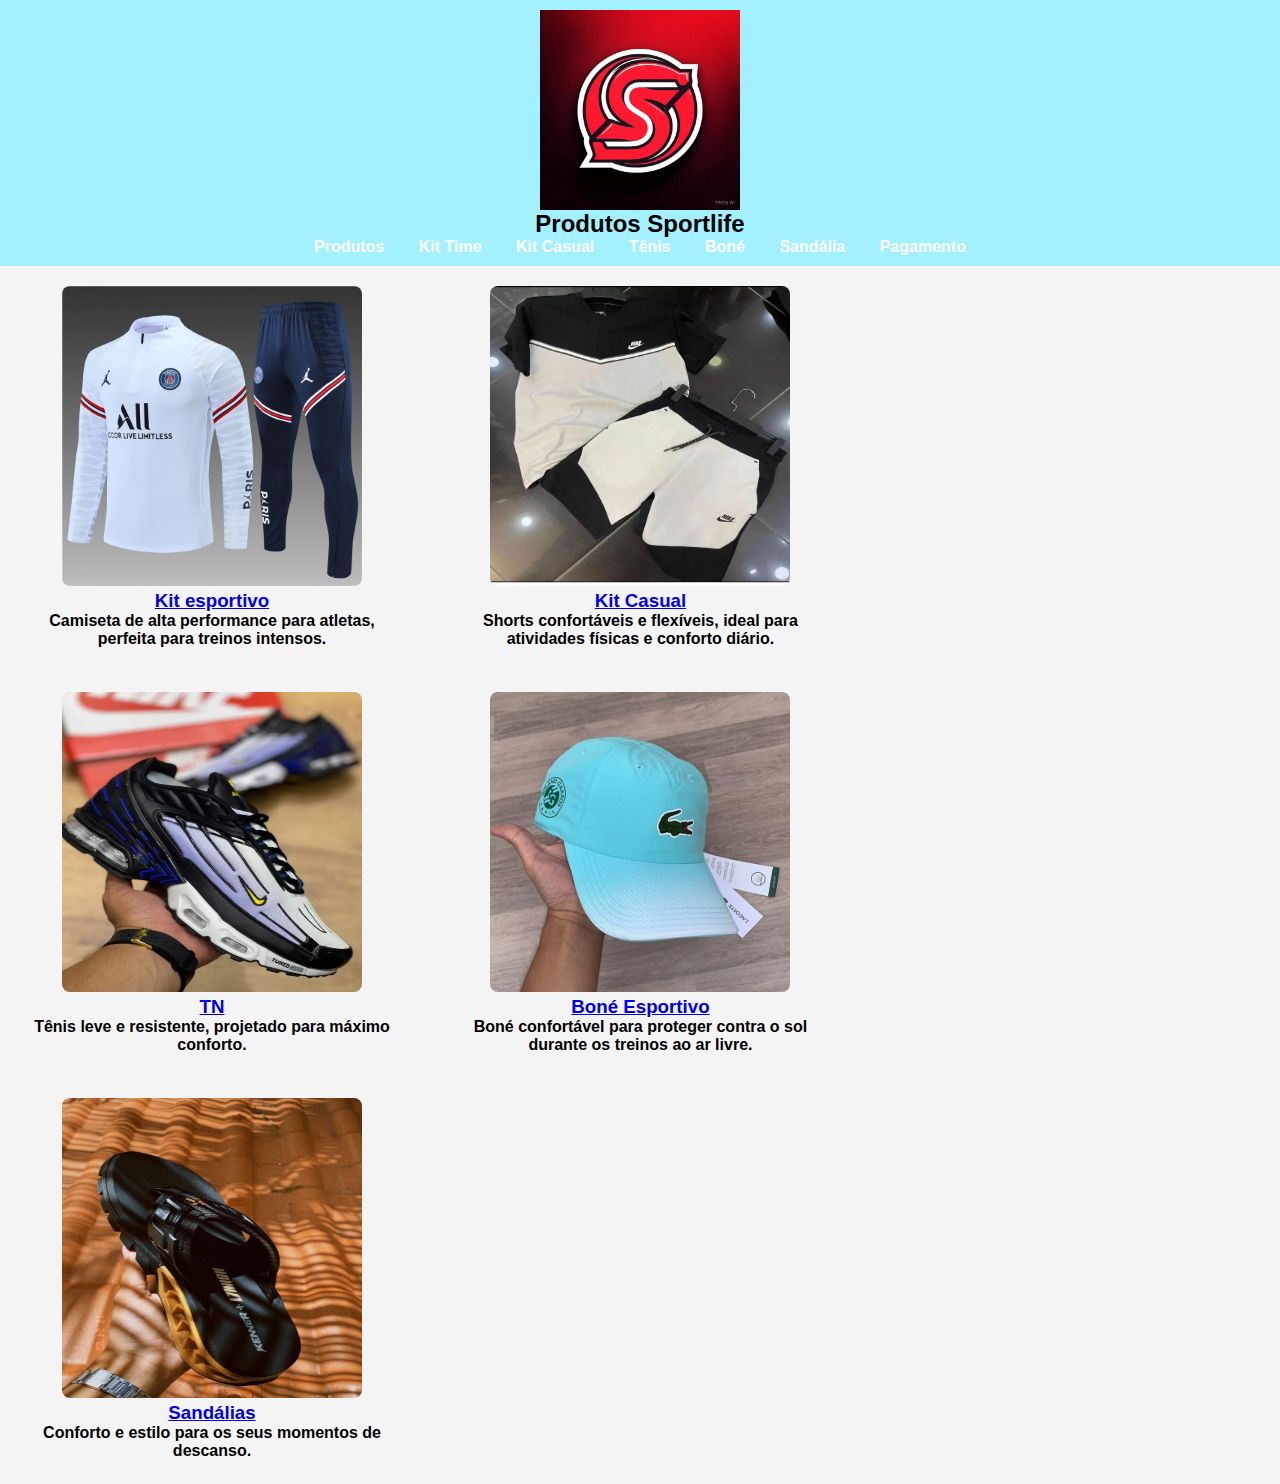
<file: index.html>
<!DOCTYPE html>
<html lang="pt-BR">
<head>
    <meta charset="UTF-8">
    <meta http-equiv="X-UA-Compatible" content="IE=edge">
    <meta name="viewport" content="width=device-width, initial-scale=1.0">
    <title>Produtos Sportlife </title>
    <link rel="stylesheet" href="style.css">
</head>
<body>
    <nav>
        <!-- Barra de navegação -->
        <img class="logo" src="imagem/sport.jpg" alt="logo">
    
        <h2>Produtos Sportlife</h2>
        <a href="index.html"><b>Produtos</b></a>
        <a href="camiseta.html"><b>Kit Time</b></a>
        <a href="calça.html"><b>Kit Casual</b></a>
        <a href="tenis.html"><b>Tênis</b></a>
        <a href="boné.html"><b>Boné</b></a>
        <a href="chinelo.html"><b>Sandália</b></a>
        <a href="pagamento.html"><b>Pagamento</b></a>
    </nav>

    <!-- Seção de Produtos -->
    <section class="produtos">
        <!-- Produto 1: Camiseta Esportiva -->
        <div class="produto">
            <a href="camiseta.html">
                <img src="imagem/kit paris basic.jpg" alt="Camiseta Esportiva Sportlife" class="produto-imagem">
                <h3>Kit esportivo</h3>
            </a>
            <p class="descricao"><b>Camiseta de alta performance para atletas, perfeita para treinos intensos.</b></p>
        </div>

        <!-- Produto 2: Calça de Treino -->
        <div class="produto">
            <a href="calça.html">
                <img src="imagem/kit panda.jpg" alt="Calça de Treino Sportlife" class="produto-imagem">
                <h3>Kit Casual</h3>
            </a>
            <p class="descricao"><b>Shorts confortáveis e flexíveis, ideal para atividades físicas e conforto diário.</b></p>
        </div>

        <!-- Produto 3: Tênis de Corrida -->
        <div class="produto">
            <a href="tenis.html">
                <img src="imagem/tnplus.webp" alt="Tênis de Corrida Sportlife" class="produto-imagem">
                <h3>TN</h3>
            </a>
            <p class="descricao"><b>Tênis leve e resistente, projetado para máximo conforto.</b></p>
        </div>

        <!-- Produto 4: Boné Esportivo -->
        <div class="produto">
            <a href="boné.html">
                <img src="imagem/lalaazul.jpg" alt="Boné Esportivo Sportlife" class="produto-imagem">
                <h3>Boné Esportivo</h3>
            </a>
            <p class="descricao"><b>Boné confortável para proteger contra o sol durante os treinos ao ar livre.</b></p>
        </div>

        <!-- Produto 5: Sandálias -->
        <div class="produto">
            <a href="chinelo.html">
                <img src="imagem/kener.jpg" alt="Sandálias Sportlife" class="produto-imagem">
                <h3>Sandálias</h3>
            </a>
            <p class="descricao"><b>Conforto e estilo para os seus momentos de descanso.</b></p>
        </div>
    </section>
</body>
</html>
</file>
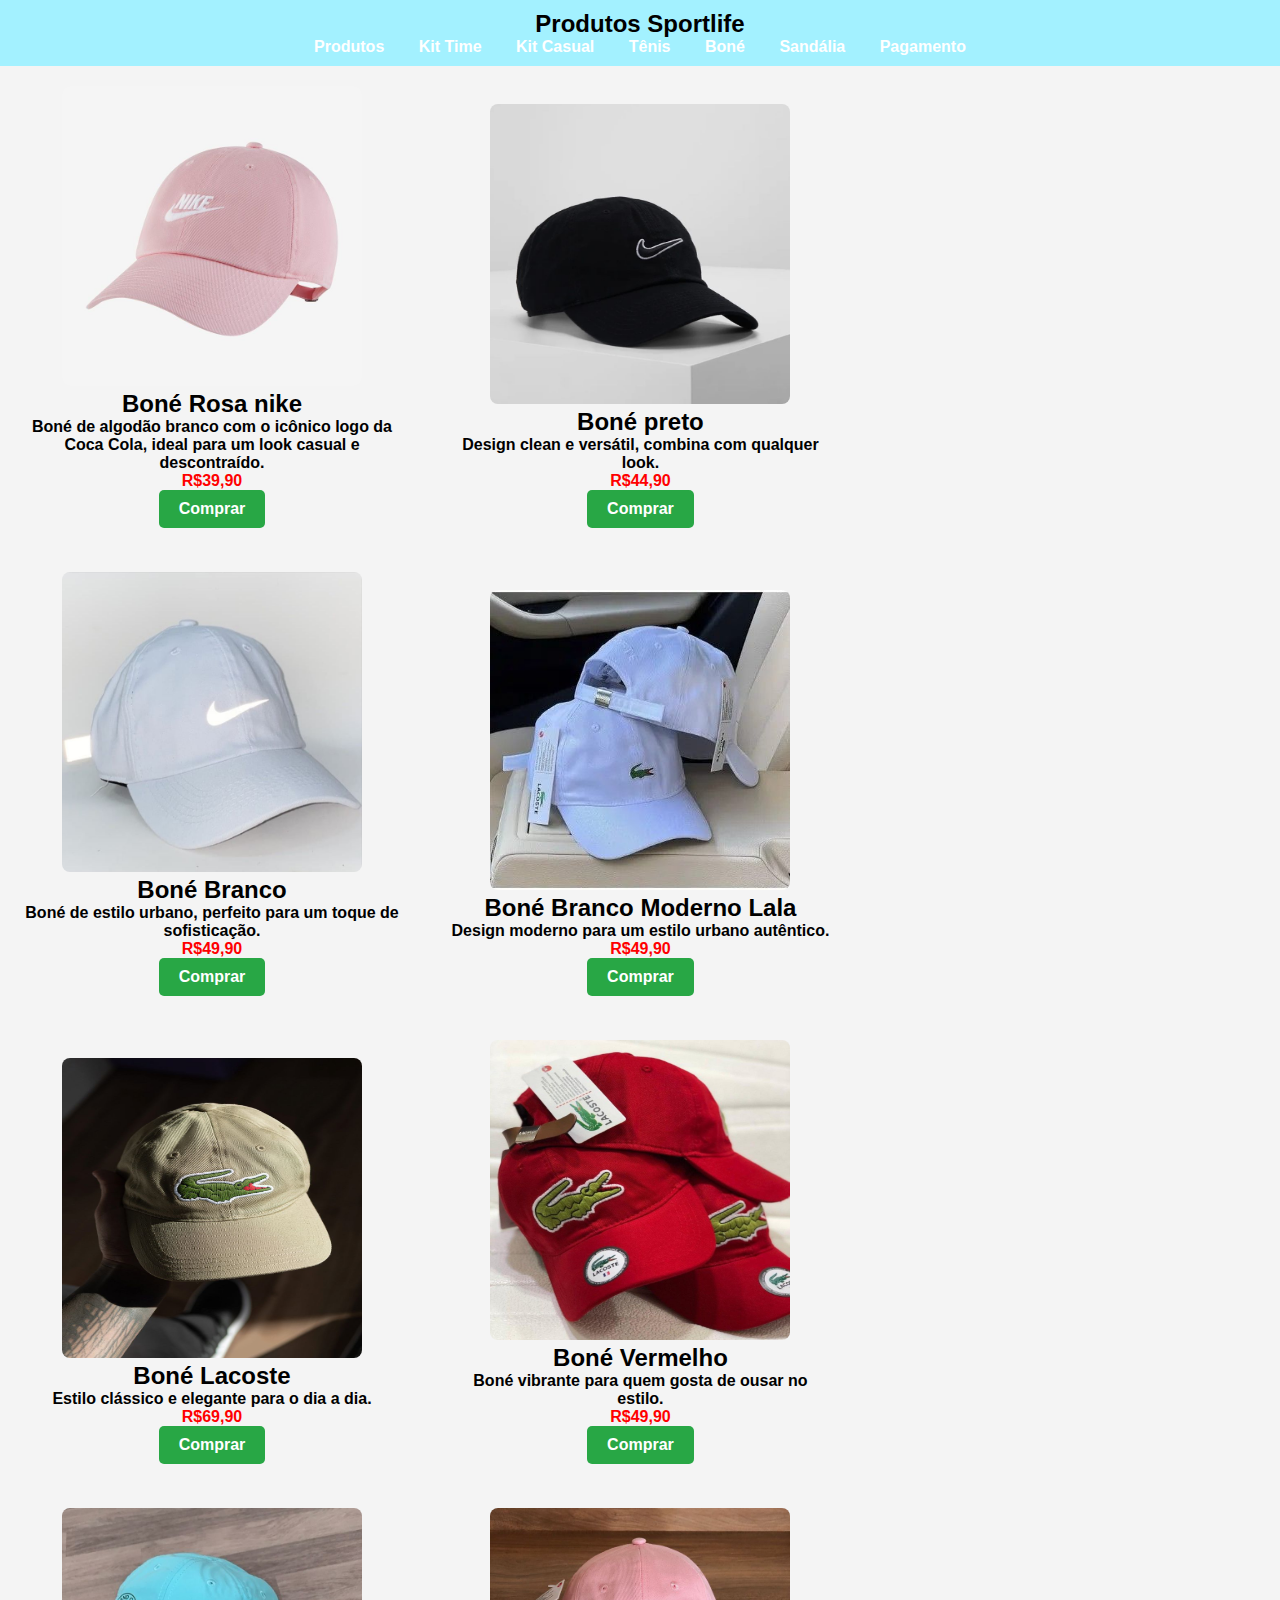
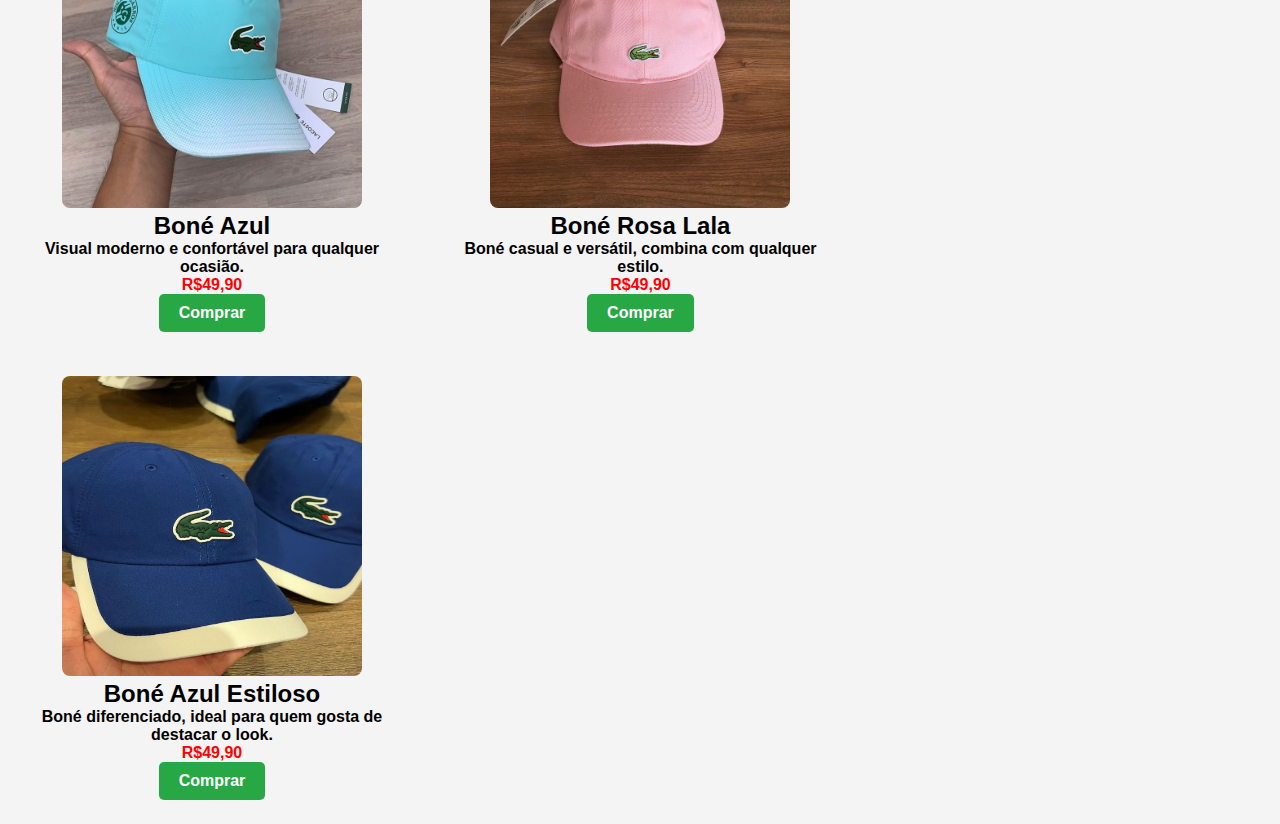
<file: boné.html>
<!DOCTYPE html>
<html lang="en">
<head>
    <meta charset="UTF-8">
    <meta http-equiv="X-UA-Compatible" content="IE=edge">
    <meta name="viewport" content="width=device-width, initial-scale=1.0">
    <title>Produtos Sportlife </title>
    <link rel="stylesheet" href="style.css">
    <style>
        .preco {
            font-weight: bold;
            color: red;
        }
    </style>
</head>
<body>
    <header>
        <nav>
            <h2>Produtos Sportlife</h2>
            <a href="index.html"><b>Produtos</b></a>
            <a href="camiseta.html"><b>Kit Time</b></a>
            <a href="calça.html"><b>Kit Casual</b></a>
            <a href="tenis.html"><b>Tênis</b></a>
            <a href="boné.html"><b>Boné</b></a>
            <a href="chinelo.html"><b>Sandália</b></a>
            <a href="pagamento.html"><b>Pagamento</b></a>
        </nav>
    </header>

    <div class="produtos-container">
        <div class="produto">
            <img src="imagem/trosado.jpg" alt="Boné Branco Coca Cola">
            <h2>Boné Rosa nike </h2>
            <p><b>Boné de algodão branco com o icônico logo da Coca Cola, ideal para um look casual e descontraído.</b></p>
            <p class="preco">R$39,90</p>
            <button class="comprar-btn">Comprar</button>
        </div>

        <div class="produto">
            <img src="imagem/bonepretin.jpg" alt="Boné Branco">
            <h2>Boné preto</h2>
            <p><b>Design clean e versátil, combina com qualquer look.</b></p>
            <p class="preco">R$44,90</p>
            <button class="comprar-btn">Comprar</button>
        </div>

        <div class="produto">
            <img src="imagem/bonezinbrc.jpg" alt="Boné Preto">
            <h2>Boné Branco</h2>
            <p><b>Boné de estilo urbano, perfeito para um toque de sofisticação.</b></p>
            <p class="preco">R$49,90</p>
            <button class="comprar-btn">Comprar</button>
        </div>

        <div class="produto">
            <img src="imagem/bonebrclala.jpg" alt="Boné Preto Moderno">
            <h2>Boné Branco Moderno Lala</h2>
            <p><b>Design moderno para um estilo urbano autêntico.</b></p>
            <p class="preco">R$49,90</p>
            <button class="comprar-btn">Comprar</button>
        </div>

        <div class="produto">
            <img src="imagem/bonelacoste.jpg" alt="Boné Lacoste">
            <h2>Boné Lacoste</h2>
            <p><b>Estilo clássico e elegante para o dia a dia.</b></p>
            <p class="preco">R$69,90</p>
            <button class="comprar-btn">Comprar</button>
        </div>

        <div class="produto">
            <img src="imagem/lalavermei.jpg" alt="Boné Vermelho">
            <h2>Boné Vermelho</h2>
            <p><b>Boné vibrante para quem gosta de ousar no estilo.</b></p>
            <p class="preco">R$49,90</p>
            <button class="comprar-btn">Comprar</button>
        </div>

        <div class="produto">
            <img src="imagem/lalaazul.jpg" alt="Boné Azul">
            <h2>Boné Azul</h2>
            <p><b>Visual moderno e confortável para qualquer ocasião.</b></p>
            <p class="preco">R$49,90</p>
            <button class="comprar-btn">Comprar</button>
        </div>

        <div class="produto">
            <img src="imagem/bonefe01.jpg" alt="Boné Azul Clássico">
            <h2>Boné Rosa Lala</h2>
            <p><b>Boné casual e versátil, combina com qualquer estilo.</b></p>
            <p class="preco">R$49,90</p>
            <button class="comprar-btn">Comprar</button>
        </div>

        <div class="produto">
            <img src="imagem/aa01.jpg" alt="Boné Azul Estiloso">
            <h2>Boné Azul Estiloso</h2>
            <p><b>Boné diferenciado, ideal para quem gosta de destacar o look.</b></p>
            <p class="preco">R$49,90</p>
            <button class="comprar-btn">Comprar</button>
        </div>
        <script>
            document.querySelectorAll('.comprar-btn').forEach(button => {
                button.addEventListener('click', () => {
                    window.location.href = 'pagamento.html';
                });
            });
        </script>
    </div>
</body>
</html>
</file>
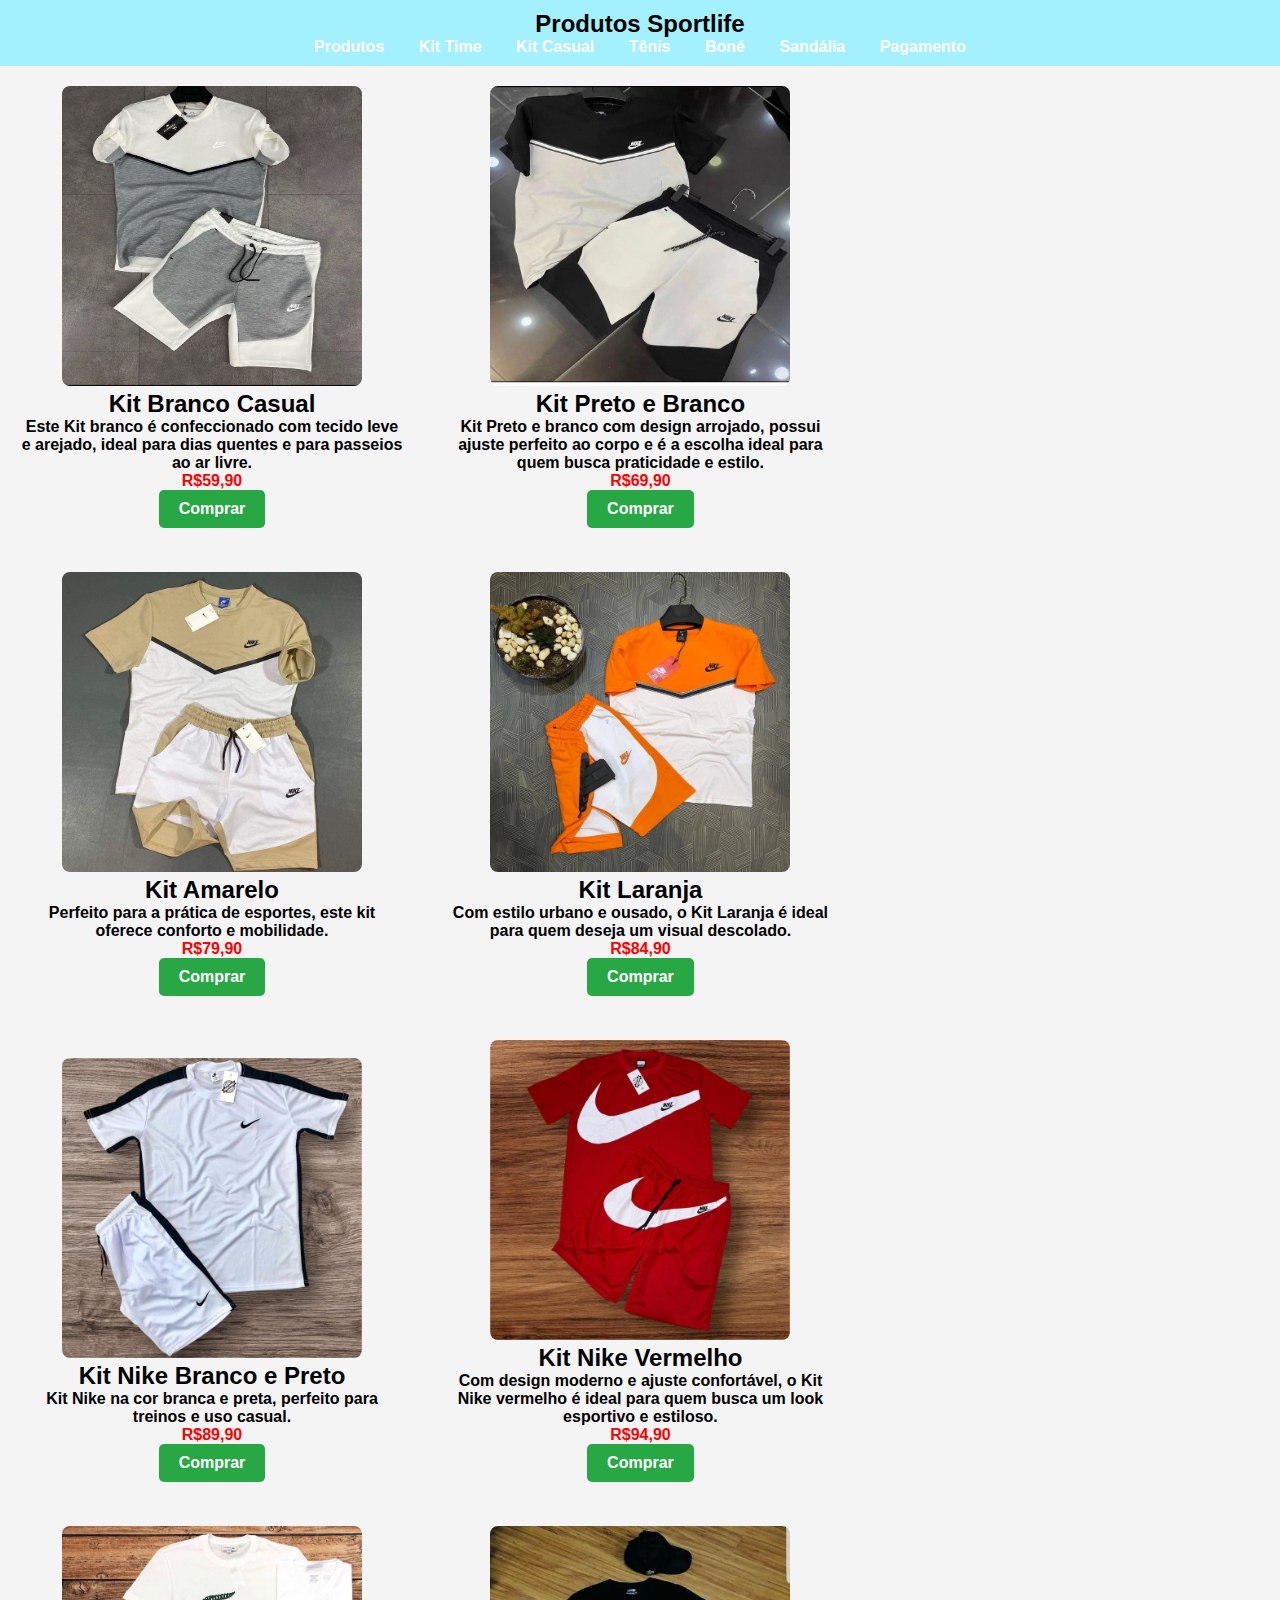
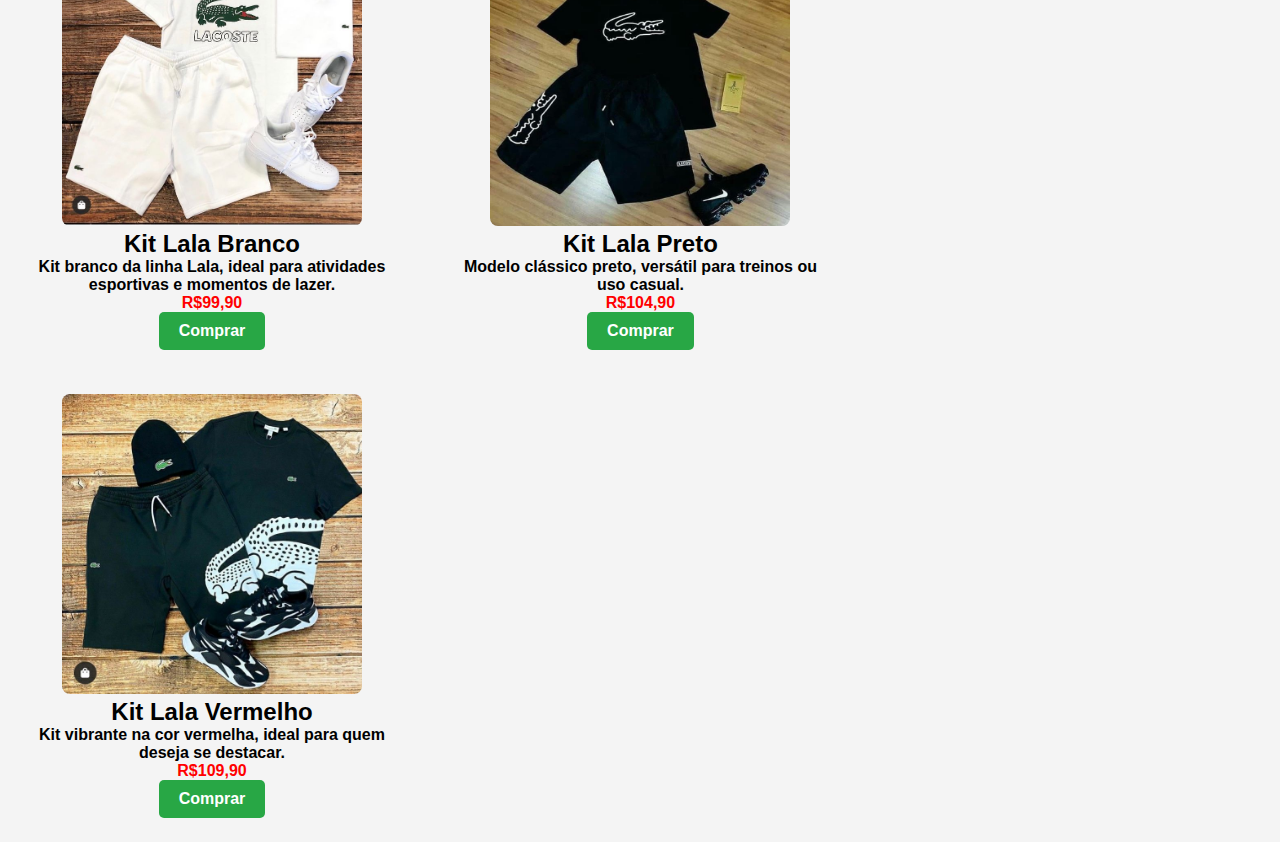
<file: calça.html>
<!DOCTYPE html>
<html lang="PT-BR">
<head>
    <meta charset="UTF-8">
    <meta http-equiv="X-UA-Compatible" content="IE=edge">
    <meta name="viewport" content="width=device-width, initial-scale=1.0">
    <title>Produtos Sportlife</title>
    <link rel="stylesheet" href="style.css">
    <style>
        .preco {
            font-weight: bold;
            color: red;
        }
    </style>
</head>
<body>
    
    <nav>
        <h2>Produtos Sportlife</h2>
        <a href="index.html"><b>Produtos</b></a>
        <a href="camiseta.html"><b>Kit Time</b></a>
        <a href="calça.html"><b>Kit Casual</b></a>
        <a href="tenis.html"><b>Tênis</b></a>
        <a href="boné.html"><b>Boné</b></a>
        <a href="chinelo.html"><b>Sandália</b></a>
        <a href="pagamento.html"><b>Pagamento</b></a>
    </nav>

    <!-- Lista de Produtos -->
    <div class="produtos-container">

        <!-- Produto 1 -->
        <div class="produto">
            <a href=""><img src="imagem/kitcinza.jpg" alt="Kit Branco Casual"></a>
            <h2>Kit Branco Casual</h2>
            <p><b>Este Kit branco é confeccionado com tecido leve e arejado, ideal para dias quentes e para passeios ao ar livre.</b></p>
            <p class="preco">R$59,90</p>
            <button class="comprar-btn" onclick="window.location.href='pagamento.html'">Comprar</button>
        </div>

        <!-- Produto 2 -->
        <div class="produto">
            <a href=""><img src="imagem/kit panda.jpg" alt="Kit Preto e Branco"></a>
            <h2>Kit Preto e Branco</h2>
            <p><b>Kit Preto e branco com design arrojado, possui ajuste perfeito ao corpo e é a escolha ideal para quem busca praticidade e estilo.</b></p>
            <p class="preco">R$69,90</p>
            <button class="comprar-btn" onclick="window.location.href='pagamento.html'">Comprar</button>
        </div>

        <!-- Produto 3 -->
        <div class="produto">
            <a href=""><img src="imagem/kit relo.jpg" alt="Kit Amarelo"></a>
            <h2>Kit Amarelo</h2>
            <p><b>Perfeito para a prática de esportes, este kit oferece conforto e mobilidade.</b></p>
            <p class="preco">R$79,90</p>
            <button class="comprar-btn" onclick="window.location.href='pagamento.html'">Comprar</button>
        </div>

        <!-- Produto 4 -->
        <div class="produto">
            <a href=""><img src="imagem/kitlrj.jpg" alt="Kit Laranja"></a>
            <h2>Kit Laranja</h2>
            <p><b>Com estilo urbano e ousado, o Kit Laranja é ideal para quem deseja um visual descolado.</b></p>
            <p class="preco">R$84,90</p>
            <button class="comprar-btn" onclick="window.location.href='pagamento.html'">Comprar</button>
        </div>

        <!-- Produto 5 -->
        <div class="produto">
            <a href=""><img src="imagem/kit nike03.jpg" alt="Kit Nike Branco e Preto"></a>
            <h2>Kit Nike Branco e Preto</h2>
            <p><b>Kit Nike na cor branca e preta, perfeito para treinos e uso casual.</b></p>
            <p class="preco">R$89,90</p>
            <button class="comprar-btn" onclick="window.location.href='pagamento.html'">Comprar</button>
        </div>

        <!-- Produto 6 -->
        <div class="produto">
            <a href=""><img src="imagem/kit nike02.jpg" alt="Kit Nike Vermelho"></a>
            <h2>Kit Nike Vermelho</h2>
            <p><b>Com design moderno e ajuste confortável, o Kit Nike vermelho é ideal para quem busca um look esportivo e estiloso.</b></p>
            <p class="preco">R$94,90</p>
            <button class="comprar-btn" onclick="window.location.href='pagamento.html'">Comprar</button>
        </div>

        <!-- Produto 7 -->
        <div class="produto">
            <a href=""><img src="imagem/kitlala02.jpg" alt="Kit Lala Branco"></a>
            <h2>Kit Lala Branco</h2>
            <p><b>Kit branco da linha Lala, ideal para atividades esportivas e momentos de lazer.</b></p>
            <p class="preco">R$99,90</p>
            <button class="comprar-btn" onclick="window.location.href='pagamento.html'">Comprar</button>
        </div>

        <!-- Produto 8 -->
        <div class="produto">
            <a href=""><img src="imagem/kitlala01.jpg" alt="Kit Lala Preto"></a>
            <h2>Kit Lala Preto</h2>
            <p><b>Modelo clássico preto, versátil para treinos ou uso casual.</b></p>
            <p class="preco">R$104,90</p>
            <button class="comprar-btn" onclick="window.location.href='pagamento.html'">Comprar</button>
        </div>

        <!-- Produto 9 -->
        <div class="produto">
            <a href=""><img src="imagem/kitlala03.jpg" alt="Kit Lala Vermelho"></a>
            <h2>Kit Lala Vermelho</h2>
            <p><b>Kit vibrante na cor vermelha, ideal para quem deseja se destacar.</b></p>
            <p class="preco">R$109,90</p>
            <button class="comprar-btn" onclick="window.location.href='pagamento.html'">Comprar</button>
        </div>

    </div>

</body>
</html>
</file>
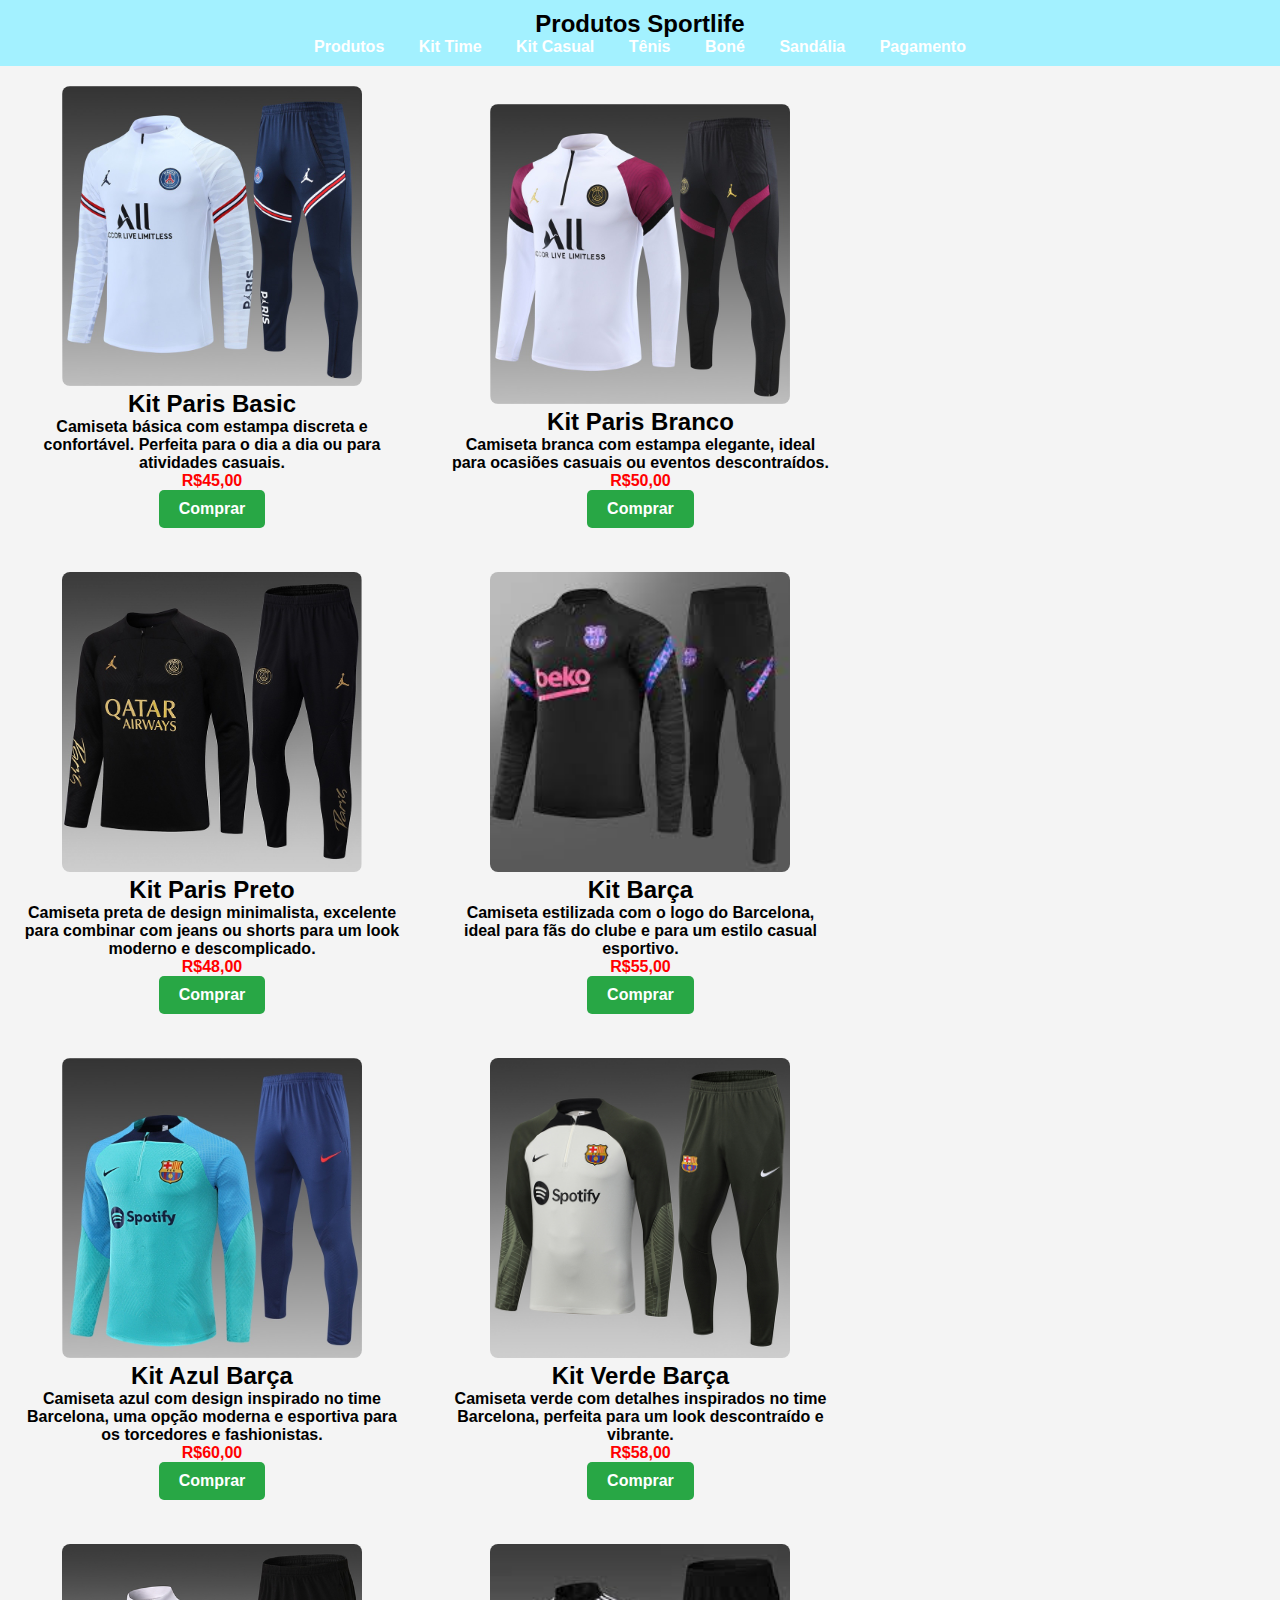
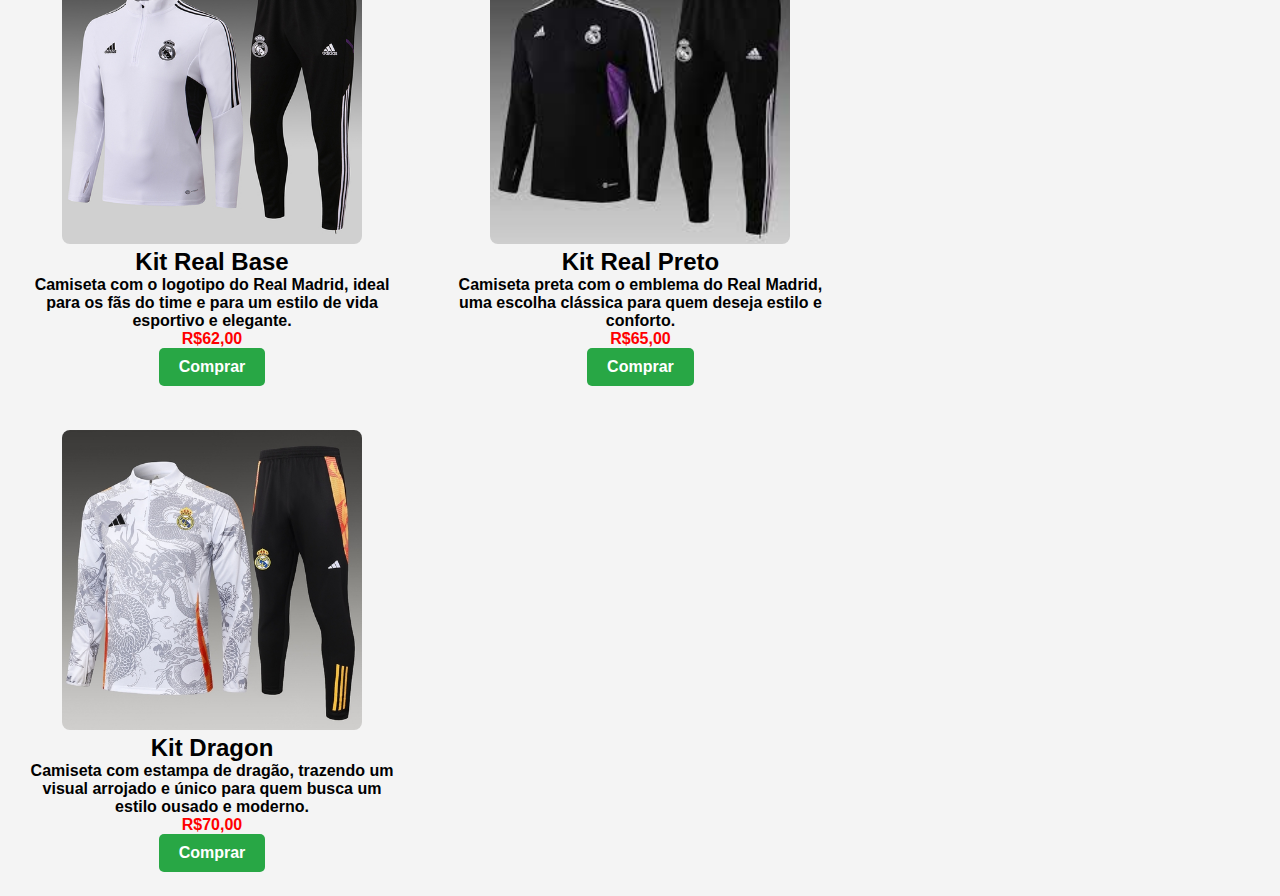
<file: camiseta.html>
<!DOCTYPE html>
<html lang="pt-BR">
<head>
    <meta charset="UTF-8">
    <meta http-equiv="X-UA-Compatible" content="IE=edge">
    <meta name="viewport" content="width=device-width, initial-scale=1.0">
    <title>Produtos Sportlife </title>
    <link rel="stylesheet" href="style.css">
    <style>
        .preco {
            font-weight: bold;
            color: red;
        }
    </style>
    <script>
        function redirecionarParaPagamento() {
            window.location.href = "pagamento.html";
        }
    </script>
</head>
<body>
<header>
    <nav>
        <h2>Produtos Sportlife</h2>
        <a href="index.html"><b>Produtos</b></a>
        <a href="camiseta.html"><b>Kit Time</b></a>
        <a href="calça.html"><b>Kit Casual</b></a>
        <a href="tenis.html"><b>Tênis</b></a>
        <a href="boné.html"><b>Boné</b></a>
        <a href="chinelo.html"><b>Sandália</b></a>
        <a href="pagamento.html"><b>Pagamento</b></a>
    </nav>
</header>

<main>
    <div class="produtos-container">
        <div class="produto">
            <img src="imagem/kit paris basic.jpg" alt="Kit Paris Basic">
            <h2>Kit Paris Basic</h2>
            <p><b>Camiseta básica com estampa discreta e confortável. Perfeita para o dia a dia ou para atividades casuais.</b></p>
            <p class="preco">R$45,00</p>
            <button class="comprar-btn" onclick="redirecionarParaPagamento()">Comprar</button>
        </div>

        <div class="produto">
            <img src="imagem/kit paris branco.jpg" alt="Kit Paris Branco">
            <h2>Kit Paris Branco</h2>
            <p><b>Camiseta branca com estampa elegante, ideal para ocasiões casuais ou eventos descontraídos.</b></p>
            <p class="preco">R$50,00</p>
            <button class="comprar-btn" onclick="redirecionarParaPagamento()">Comprar</button>
        </div>

        <div class="produto">
            <img src="imagem/kit paris preto.jpg" alt="Kit Paris Preto">
            <h2>Kit Paris Preto</h2>
            <p><b>Camiseta preta de design minimalista, excelente para combinar com jeans ou shorts para um look moderno e descomplicado.</b></p>
            <p class="preco">R$48,00</p>
            <button class="comprar-btn" onclick="redirecionarParaPagamento()">Comprar</button>
        </div>

        <div class="produto">
            <img src="imagem/kit barça.jpg" alt="Kit Barça">
            <h2>Kit Barça</h2>
            <p><b>Camiseta estilizada com o logo do Barcelona, ideal para fãs do clube e para um estilo casual esportivo.</b></p>
            <p class="preco">R$55,00</p>
            <button class="comprar-btn" onclick="redirecionarParaPagamento()">Comprar</button>
        </div>

        <div class="produto">
            <img src="imagem/kit azul barça.jpg" alt="Kit Azul Barça">
            <h2>Kit Azul Barça</h2>
            <p><b>Camiseta azul com design inspirado no time Barcelona, uma opção moderna e esportiva para os torcedores e fashionistas.</b></p>
            <p class="preco">R$60,00</p>
            <button class="comprar-btn" onclick="redirecionarParaPagamento()">Comprar</button>
        </div>

        <div class="produto">
            <img src="imagem/kit verde barça.jpg" alt="Kit Verde Barça">
            <h2>Kit Verde Barça</h2>
            <p><b>Camiseta verde com detalhes inspirados no time Barcelona, perfeita para um look descontraído e vibrante.</b></p>
            <p class="preco">R$58,00</p>
            <button class="comprar-btn" onclick="redirecionarParaPagamento()">Comprar</button>
        </div>

        <div class="produto">
            <img src="imagem/kit real base.jpeg" alt="Kit Real Base">
            <h2>Kit Real Base</h2>
            <p><b>Camiseta com o logotipo do Real Madrid, ideal para os fãs do time e para um estilo de vida esportivo e elegante.</b></p>
            <p class="preco">R$62,00</p>
            <button class="comprar-btn" onclick="redirecionarParaPagamento()">Comprar</button>
        </div>

        <div class="produto">
            <img src="imagem/kit real preto.jpg" alt="Kit Real Preto">
            <h2>Kit Real Preto</h2>
            <p><b>Camiseta preta com o emblema do Real Madrid, uma escolha clássica para quem deseja estilo e conforto.</b></p>
            <p class="preco">R$65,00</p>
            <button class="comprar-btn" onclick="redirecionarParaPagamento()">Comprar</button>
        </div>

        <div class="produto">
            <img src="imagem/dragon.jpeg" alt="Kit Dragon">
            <h2>Kit Dragon</h2>
            <p><b>Camiseta com estampa de dragão, trazendo um visual arrojado e único para quem busca um estilo ousado e moderno.</b></p>
            <p class="preco">R$70,00</p>
            <button class="comprar-btn" onclick="redirecionarParaPagamento()">Comprar</button>
        </div>
    </div>
</main>

</body>
</html>
</file>
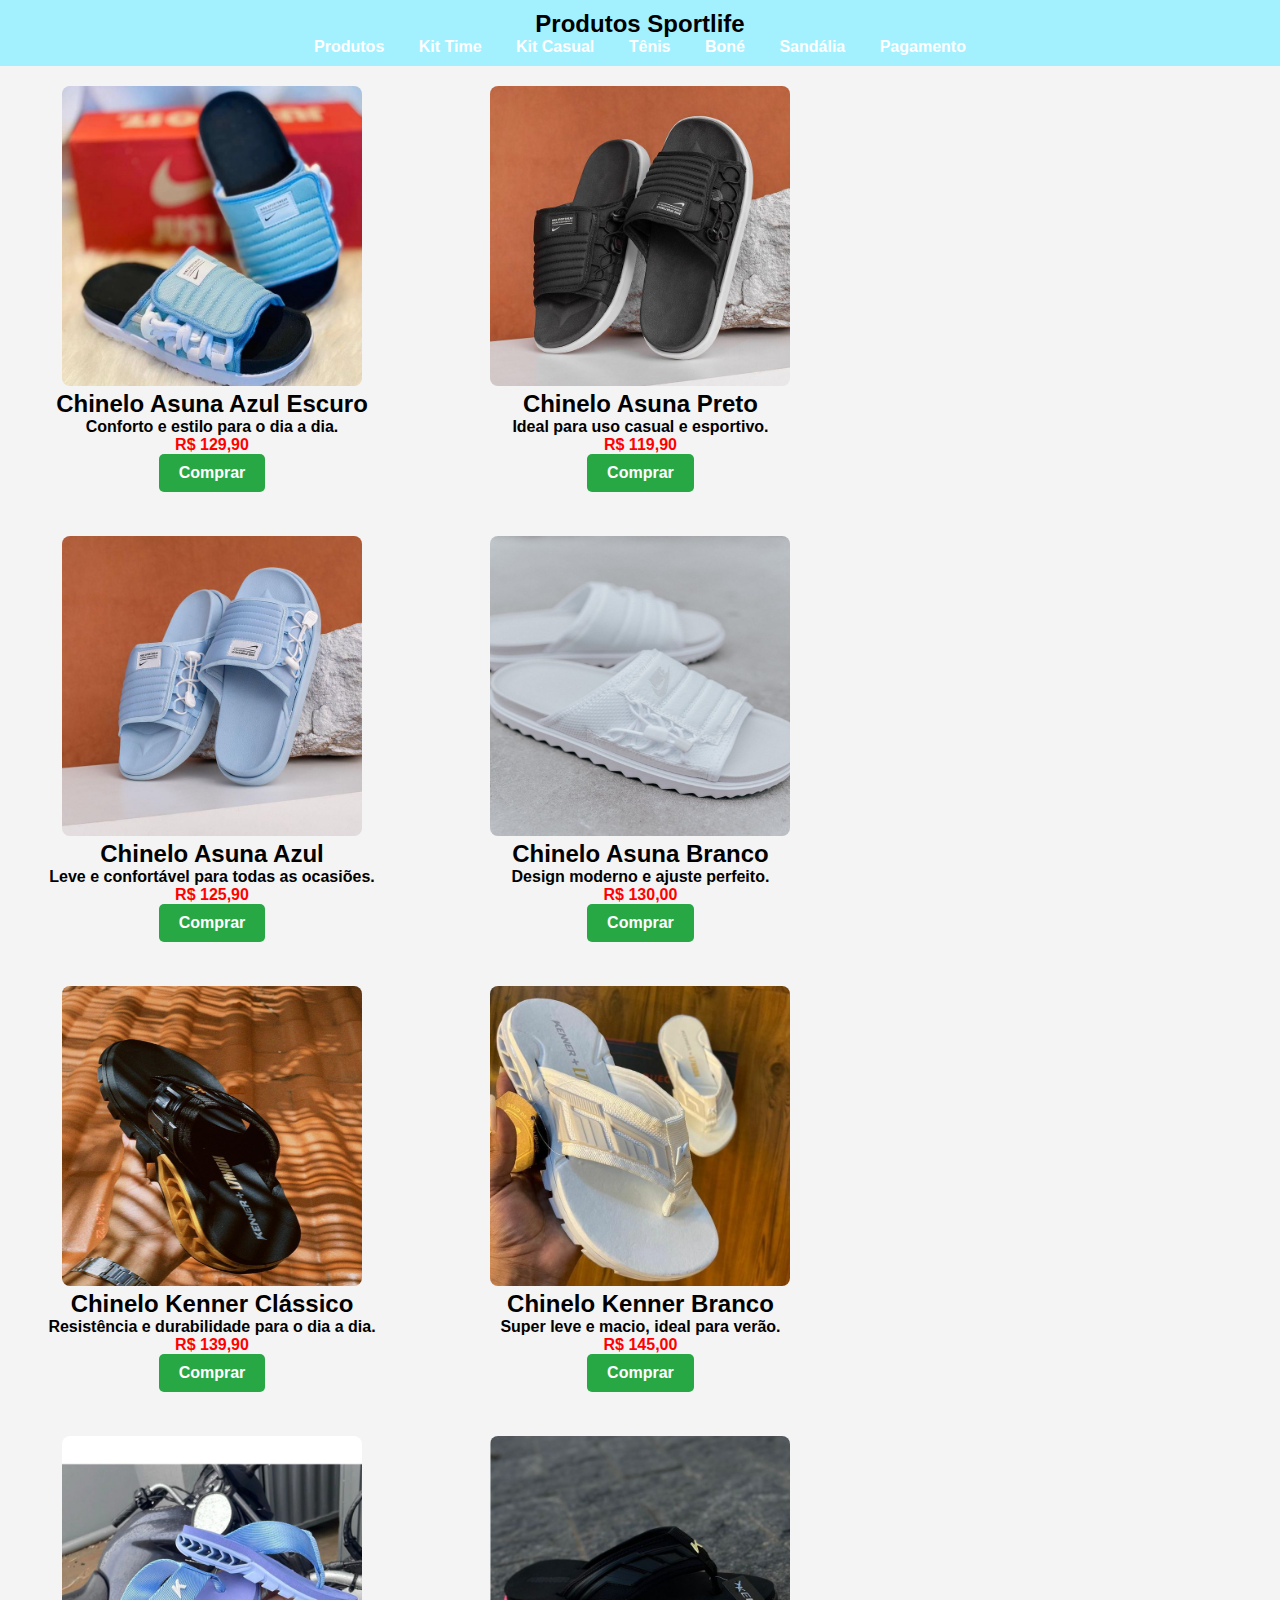
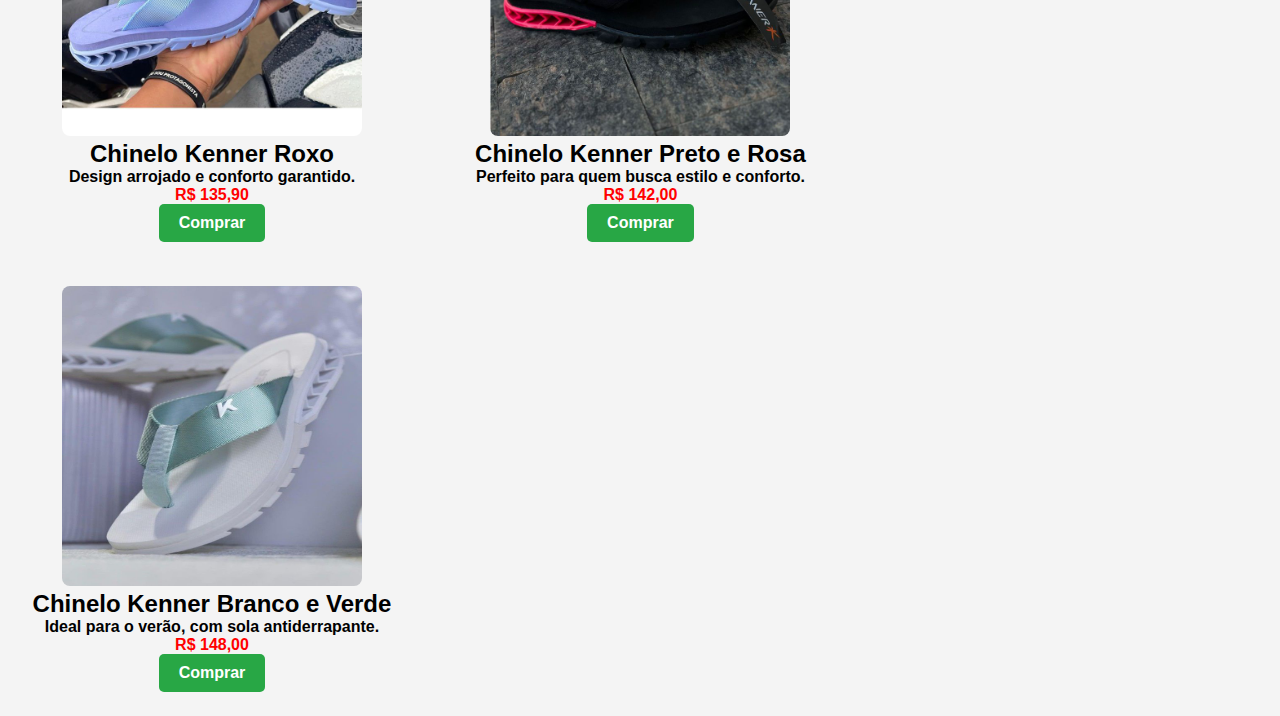
<file: chinelo.html>
<!DOCTYPE html>
<html lang="en">
<head>
    <meta charset="UTF-8">
    <meta name="viewport" content="width=device-width, initial-scale=1.0">
    <title>Produtos Sportlife</title>
    <link rel="stylesheet" href="style.css">
    <style>
        .produto p:first-of-type {
            font-weight: bold;
        }
        .produto p:last-of-type {
            color: red;
            font-weight: bold;
        }
    </style>
</head>
<body>
    <header>
        <nav>
            <h2>Produtos Sportlife</h2>
            <a href="index.html"><b>Produtos</b></a>
            <a href="camiseta.html"><b>Kit Time</b></a>
            <a href="calça.html"><b>Kit Casual</b></a>
            <a href="tenis.html"><b>Tênis</b></a>
            <a href="boné.html"><b>Boné</b></a>
            <a href="chinelo.html"><b>Sandália</b></a>
            <a href="pagamento.html"><b>Pagamento</b></a>
        </nav>
    </header>
    
    <div class="produtos-container">
        <div class="produto">
            <img src="imagem/asunaazulescr.jpg" alt="Chinelo Asuna Azul Escuro">
            <h2>Chinelo Asuna Azul Escuro</h2>
            <p><b>Conforto e estilo para o dia a dia.</b></p>
            <p>R$ 129,90</p>
            <button>Comprar</button>
        </div>

        <div class="produto">
            <img src="imagem/asunanegao.jpg" alt="Chinelo Asuna Preto">
            <h2>Chinelo Asuna Preto</h2>
            <p><b>Ideal para uso casual e esportivo.</b></p>
            <p>R$ 119,90</p>
            <button>Comprar</button>
        </div>

        <div class="produto">
            <img src="imagem/asunaazul.jpg" alt="Chinelo Asuna Azul">
            <h2>Chinelo Asuna Azul</h2>
            <p><b>Leve e confortável para todas as ocasiões.</b></p>
            <p>R$ 125,90</p>
            <button>Comprar</button>
        </div>

        <div class="produto">
            <img src="imagem/asunabrc.jpg" alt="Chinelo Asuna Branco">
            <h2>Chinelo Asuna Branco</h2>
            <p><b>Design moderno e ajuste perfeito.</b></p>
            <p>R$ 130,00</p>
            <button>Comprar</button>
        </div>

        <div class="produto">
            <img src="imagem/kener.jpg" alt="Chinelo Kenner Clássico">
            <h2>Chinelo Kenner Clássico</h2>
            <p><b>Resistência e durabilidade para o dia a dia.</b></p>
            <p>R$ 139,90</p>
            <button>Comprar</button>
        </div>

        <div class="produto">
            <img src="imagem/kenerbrc.jpg" alt="Chinelo Kenner Branco">
            <h2>Chinelo Kenner Branco</h2>
            <p><b>Super leve e macio, ideal para verão.</b></p>
            <p>R$ 145,00</p>
            <button>Comprar</button>
        </div>

        <div class="produto">
            <img src="imagem/kenerroxo.jpg" alt="Chinelo Kenner Roxo">
            <h2>Chinelo Kenner Roxo</h2>
            <p><b>Design arrojado e conforto garantido.</b></p>
            <p>R$ 135,90</p>
            <button>Comprar</button>
        </div>

        <div class="produto">
            <img src="imagem/kenerprtrsa.jpg" alt="Chinelo Kenner Preto e Rosa">
            <h2>Chinelo Kenner Preto e Rosa</h2>
            <p><b>Perfeito para quem busca estilo e conforto.</b></p>
            <p>R$ 142,00</p>
            <button>Comprar</button>
        </div>
        
        <div class="produto">
            <img src="imagem/kenebrcvrd.jpg" alt="Chinelo Kenner Branco e Verde">
            <h2>Chinelo Kenner Branco e Verde</h2>
            <p><b>Ideal para o verão, com sola antiderrapante.</b></p>
            <p>R$ 148,00</p>
            <button>Comprar</button>
        </div>
    </div>
    
</body>
</html>
</file>
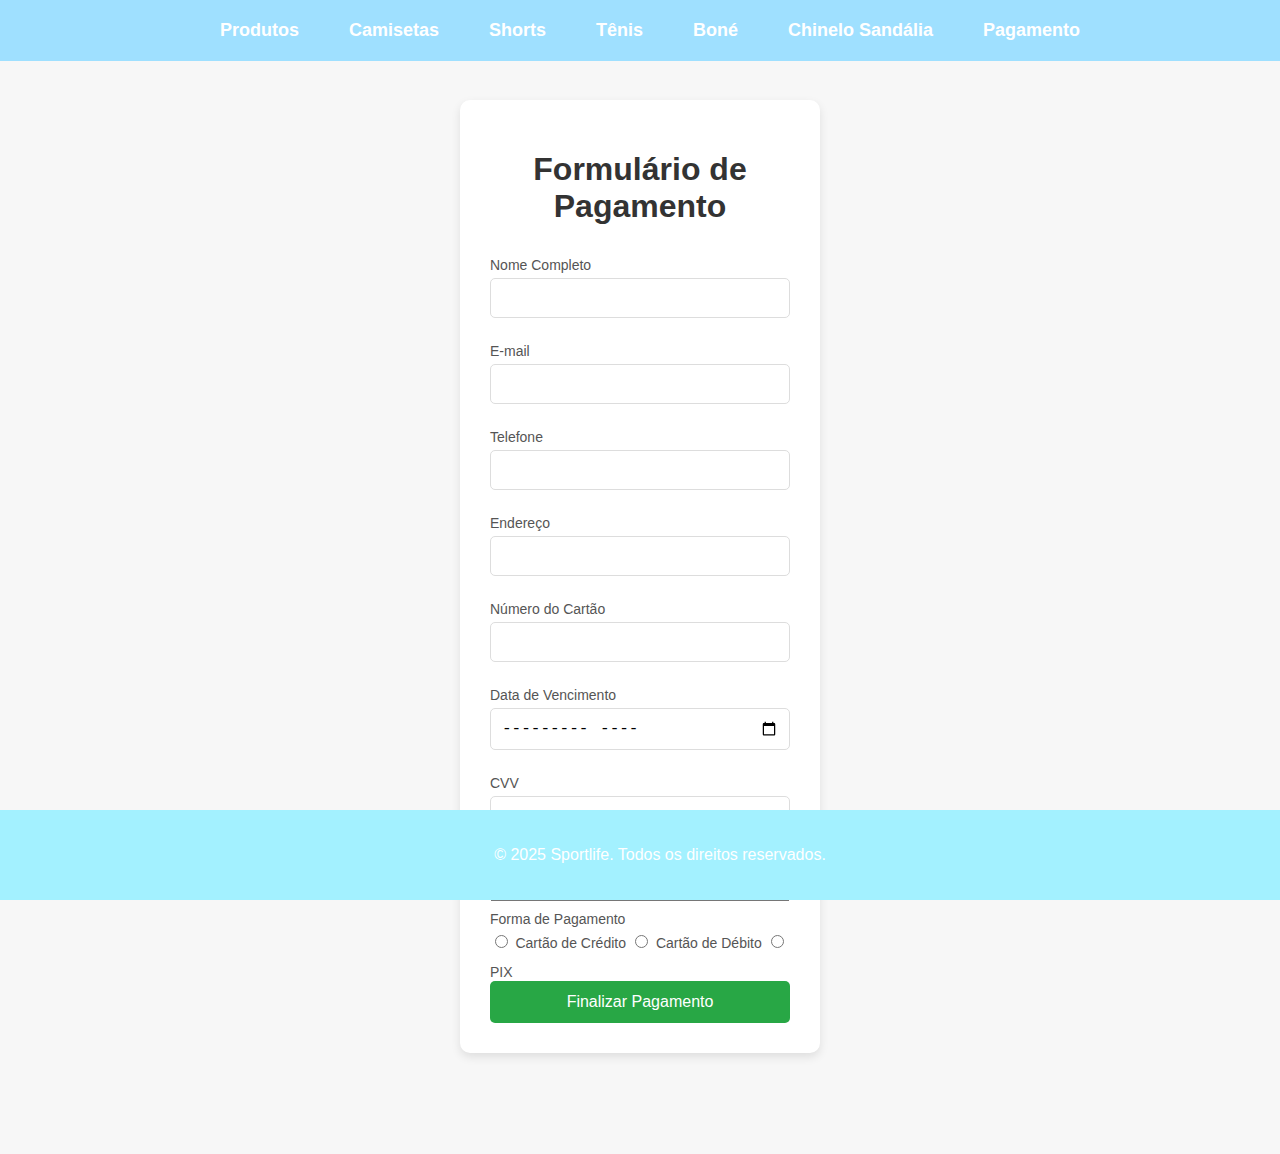
<file: pagamento.html>
<!DOCTYPE html>
<html lang="pt-BR">
<head>
    <meta charset="UTF-8">
    <meta name="viewport" content="width=device-width, initial-scale=1.0">
    <title>Pagamento - Sportlife</title>
    
    <link rel="stylesheet" href="stylepagamento.css">

</head>
<body>
    <!-- Barra de navegação -->
    <header>
        <nav>
            <a href="index.html"><b>Produtos</b></a>
            <a href="camiseta.html"><b>Camisetas</b></a>
            <a href="calca.html"><b>Shorts</b></a>
            <a href="tenis.html"><b>Tênis</b></a>
            <a href="bone.html"><b>Boné</b></a>
            <a href="chinelo.html"><b>Chinelo Sandália</b></a>
            <a href="pagamento.html"><b>Pagamento</b></a>
        </nav>
    </header>

    <div class="form-container">
        <h1>Formulário de Pagamento</h1>
        <form action="processa_pagamento.php" method="POST">
            <label for="nome">Nome Completo</label>
            <input type="text" id="nome" name="nome" required>

            <label for="email">E-mail</label>
            <input type="email" id="email" name="email" required>

            <label for="telefone">Telefone</label>
            <input type="tel" id="telefone" name="telefone" required>

            <label for="endereco">Endereço</label>
            <input type="text" id="endereco" name="endereco" required>

            <label for="cartao">Número do Cartão</label>
            <input type="text" id="cartao" name="cartao" maxlength="16" required>

            <label for="vencimento">Data de Vencimento</label>
            <input type="month" id="vencimento" name="vencimento" required>

            <label for="cvv">CVV</label>
            <input type="password" id="cvv" name="cvv" maxlength="3" required>

            <label for="parcelas">Número de Parcelas</label>
            <select id="parcelas" name="parcelas">
                <option value="1">À vista</option>
                <option value="2">2x sem juros</option>
                <option value="3">3x sem juros</option>
                <option value="4">4x com juros</option>
                <option value="5">5x com juros</option>
            </select>

            <label>Forma de Pagamento</label>
            <div class="payment-methods">
                <input type="radio" id="credito" name="metodo_pagamento" value="credito" required>
                <label for="credito">Cartão de Crédito</label>
                
                <input type="radio" id="debito" name="metodo_pagamento" value="debito">
                <label for="debito">Cartão de Débito</label>

                <input type="radio" id="pix" name="metodo_pagamento" value="pix">
                <label for="pix">PIX</label>
            </div>
            
            <button type="submit" class="btn-submit">Finalizar Pagamento</button>
        </form>
    </div>

    <!-- Rodapé -->
    <footer>
        <p>&copy; 2025 Sportlife. Todos os direitos reservados.</p>
    </footer>
</body>
</html>
</file>
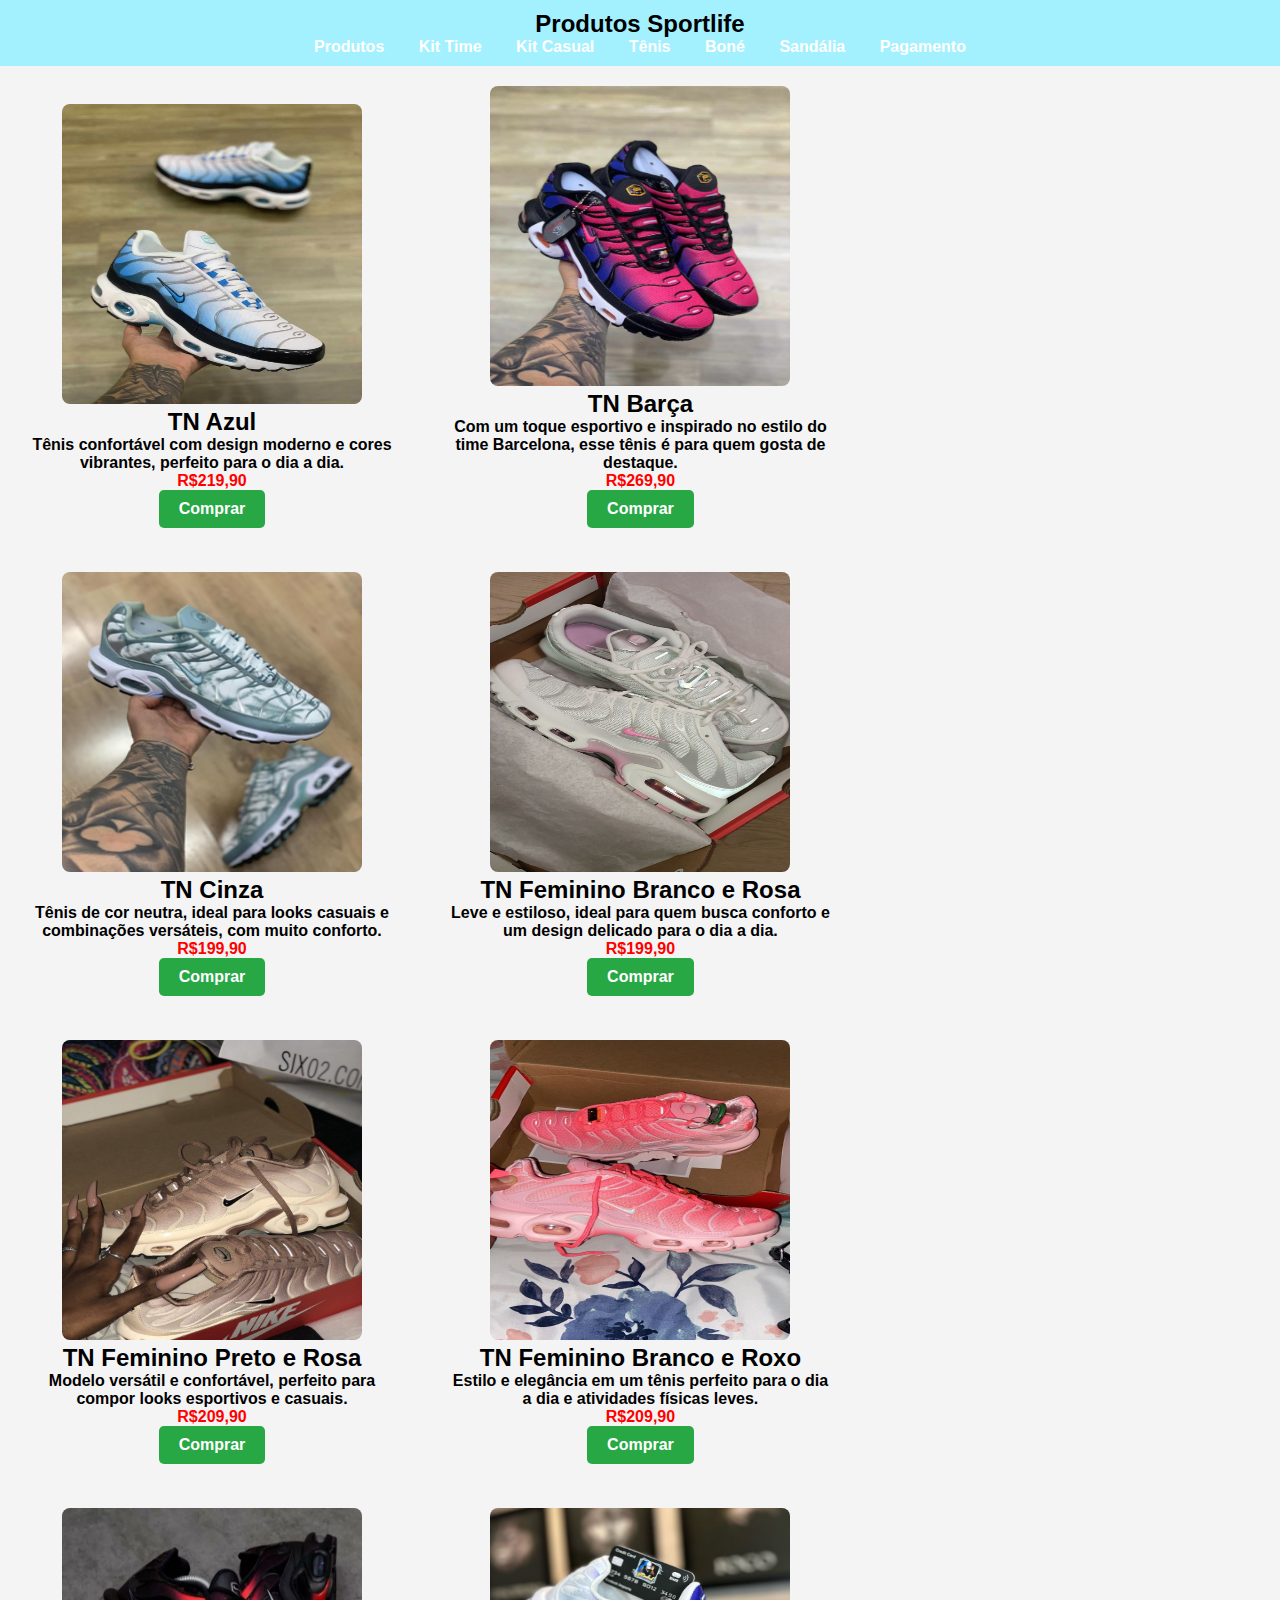
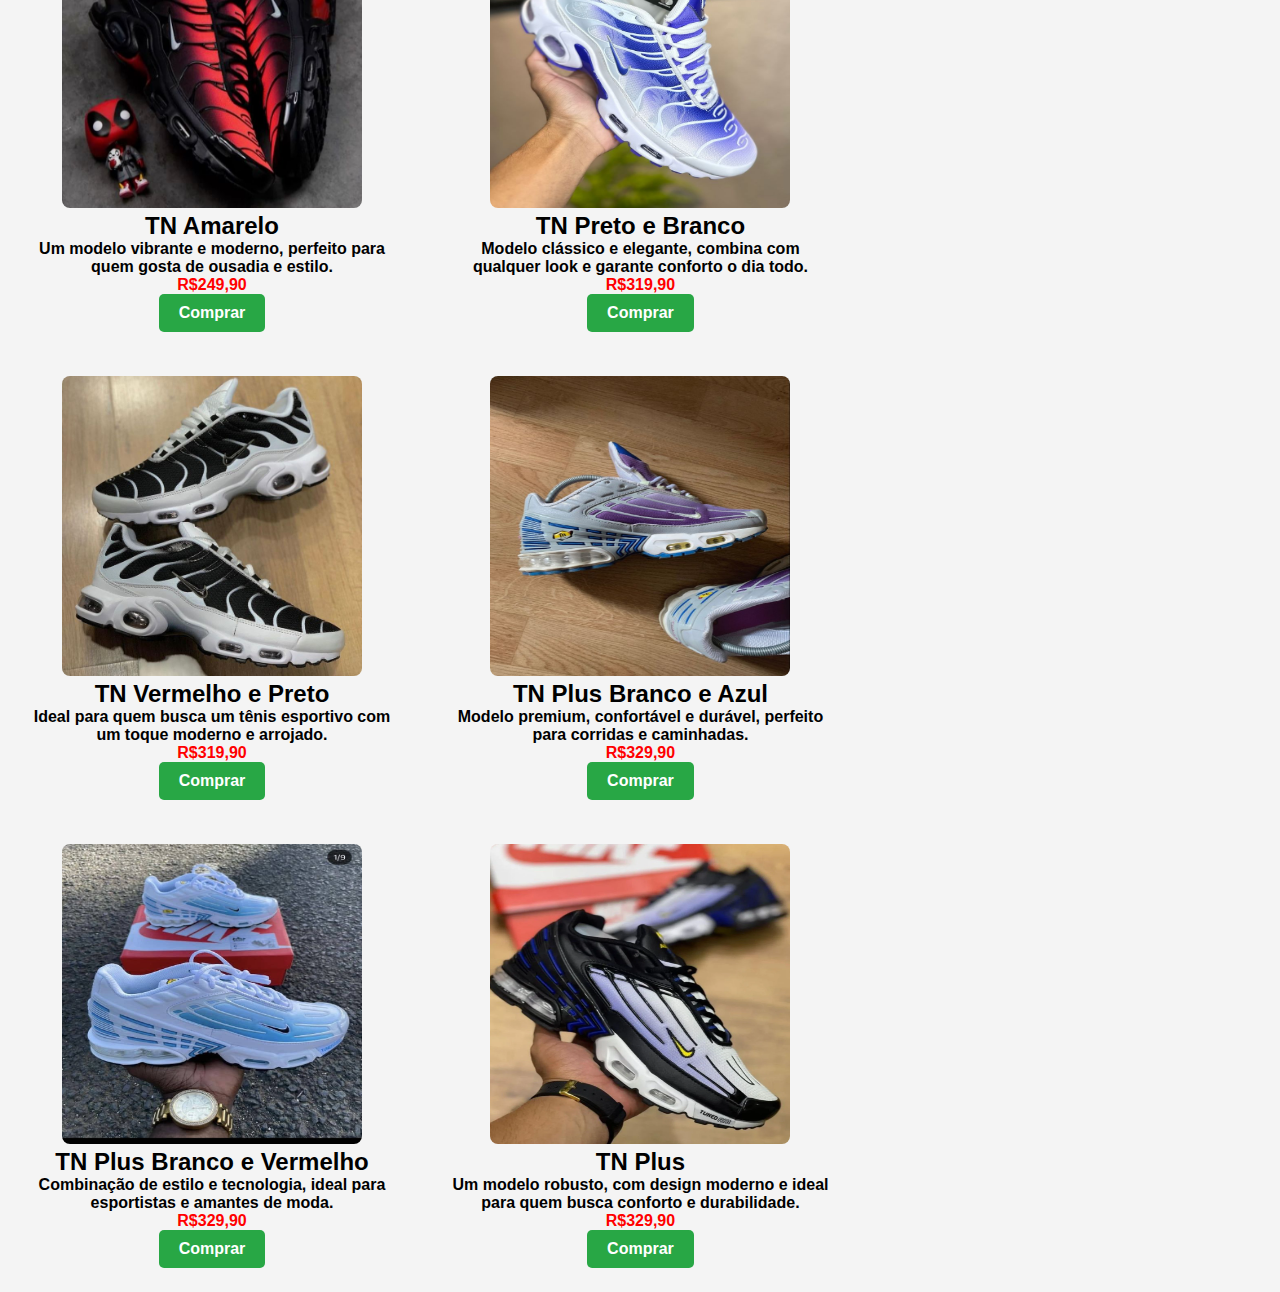
<file: tenis.html>
<!DOCTYPE html>
<html lang="en">
<head>
    <meta charset="UTF-8">
    <meta http-equiv="X-UA-Compatible" content="IE=edge">
    <meta name="viewport" content="width=device-width, initial-scale=1.0">
    <title>Produtos Sportlife </title>
    <link rel="stylesheet" href="style.css">
    <style>
        .preco {
            font-weight: bold;
            color: red;
        }
    </style>
</head>
<body>
    <header>
        <nav>
            <h2>Produtos Sportlife</h2>
            <a href="index.html"><b>Produtos</b></a>
            <a href="camiseta.html"><b>Kit Time</b></a>
            <a href="calça.html"><b>Kit Casual</b></a>
            <a href="tenis.html"><b>Tênis</b></a>
            <a href="boné.html"><b>Boné</b></a>
            <a href="chinelo.html"><b>Sandália</b></a>
            <a href="pagamento.html"><b>Pagamento</b></a>
        </nav>
    </header>
    
    <div class="produtos-container">
        <!-- TN Azul -->
        <div class="produto">
            <img src="imagem/tnazul.jpeg" alt="TN Azul">
            <h2>TN Azul</h2>
            <p><b>Tênis confortável com design moderno e cores vibrantes, perfeito para o dia a dia.</b></p>
            <p class="preco">R$219,90</p>
            <button class="comprar-btn">Comprar</button>
        </div>

        <!-- TN Barça -->
        <div class="produto">
            <img src="imagem/tnbarça.jpeg" alt="TN Barça">
            <h2>TN Barça</h2>
            <p><b>Com um toque esportivo e inspirado no estilo do time Barcelona, esse tênis é para quem gosta de destaque.</b></p>
            <p class="preco">R$269,90</p>
            <button class="comprar-btn">Comprar</button>
        </div>

        <!-- TN Cinza -->
        <div class="produto">
            <img src="imagem/tncinza.jpeg" alt="TN Cinza">
            <h2>TN Cinza</h2>
            <p><b>Tênis de cor neutra, ideal para looks casuais e combinações versáteis, com muito conforto.</b></p>
            <p class="preco">R$199,90</p>
            <button class="comprar-btn">Comprar</button>
        </div>

        <!-- TN Feminino Branco e Rosa -->
        <div class="produto">
            <img src="imagem/tnfemi01.jpg" alt="TN Feminino Branco e Rosa">
            <h2>TN Feminino Branco e Rosa</h2>
            <p><b>Leve e estiloso, ideal para quem busca conforto e um design delicado para o dia a dia.</b></p>
            <p class="preco">R$199,90</p>
            <button class="comprar-btn">Comprar</button>
        </div>

        <!-- TN Feminino Preto e Rosa -->
        <div class="produto">
            <img src="imagem/tnfem03.jpg" alt="TN Feminino Preto e Rosa">
            <h2>TN Feminino Preto e Rosa</h2>
            <p><b>Modelo versátil e confortável, perfeito para compor looks esportivos e casuais.</b></p>
            <p class="preco">R$209,90</p>
            <button class="comprar-btn">Comprar</button>
        </div>

        <!-- TN Feminino Branco e Roxo -->
        <div class="produto">
            <img src="imagem/tnfemin03.jpg" alt="TN Feminino Branco e Roxo">
            <h2>TN Feminino Branco e Roxo</h2>
            <p><b>Estilo e elegância em um tênis perfeito para o dia a dia e atividades físicas leves.</b></p>
            <p class="preco">R$209,90</p>
            <button class="comprar-btn">Comprar</button>
        </div>

        <!-- TN Amarelo -->
        <div class="produto">
            <img src="imagem/tn03.jpg" alt="TN Amarelo">
            <h2>TN Amarelo</h2>
            <p><b>Um modelo vibrante e moderno, perfeito para quem gosta de ousadia e estilo.</b></p>
            <p class="preco">R$249,90</p>
            <button class="comprar-btn">Comprar</button>
        </div>

        <!-- TN Preto e Branco -->
        <div class="produto">
            <img src="imagem/tn01.jpg" alt="TN Preto e Branco">
            <h2>TN Preto e Branco</h2>
            <p><b>Modelo clássico e elegante, combina com qualquer look e garante conforto o dia todo.</b></p>
            <p class="preco">R$319,90</p>
            <button class="comprar-btn">Comprar</button>
        </div>

        <!-- TN Vermelho e Preto -->
        <div class="produto">
            <img src="imagem/tn02.jpg" alt="TN Vermelho e Preto">
            <h2>TN Vermelho e Preto</h2>
            <p><b>Ideal para quem busca um tênis esportivo com um toque moderno e arrojado.</b></p>
            <p class="preco">R$319,90</p>
            <button class="comprar-btn">Comprar</button>
        </div>

        <!-- TN Plus Branco e Azul -->
        <div class="produto">
            <img src="imagem/tnplus02.jpg" alt="TN Plus Branco e Azul">
            <h2>TN Plus Branco e Azul</h2>
            <p><b>Modelo premium, confortável e durável, perfeito para corridas e caminhadas.</b></p>
            <p class="preco">R$329,90</p>
            <button class="comprar-btn">Comprar</button>
        </div>

        <!-- TN Plus Branco e Vermelho -->
        <div class="produto">
            <img src="imagem/tnplus01.jpg" alt="TN Plus Branco e Vermelho">
            <h2>TN Plus Branco e Vermelho</h2>
            <p><b>Combinação de estilo e tecnologia, ideal para esportistas e amantes de moda.</b></p>
            <p class="preco">R$329,90</p>
            <button class="comprar-btn">Comprar</button>
        </div>

        <!-- TN Plus -->
        <div class="produto">
            <img src="imagem/tnplus.webp" alt="TN Plus">
            <h2>TN Plus</h2>
            <p><b>Um modelo robusto, com design moderno e ideal para quem busca conforto e durabilidade.</b></p>
            <p class="preco">R$329,90</p>
            <button class="comprar-btn">Comprar</button>
        </div>
        <script>
            document.querySelectorAll('.comprar-btn').forEach(button => {
                button.addEventListener('click', () => {
                    window.location.href = 'pagamento.html';
                });
            });
        </script>
    </div>

</body>
</html>
</file>
<file: stylepagamento.css>
/* Estilos gerais */
body {
    font-family: Arial, sans-serif;
    background-color: #f7f7f7;
    margin: 0;
    padding: 0;
}

/* Barra de navegação */
header {
    background-color: #9fe0ff;
    padding: 10px;
    position: fixed;
    width: 100%;
    top: 0;
    left: 0;
    z-index: 1000;
}

header nav {
    display: flex;
    justify-content: center;
    gap: 20px;
}

header nav a {
    color: white;
    text-decoration: none;
    font-size: 18px;
    padding: 10px 15px;
    border-radius: 5px;
    transition: background-color 0.3s ease;
}

header nav a:hover {
    background-color: #555;
}

/* Estilos do formulário */
.form-container {
    margin-top: 70px; /* Para garantir que o conteúdo do formulário não fique por baixo do menu */
    padding: 30px;
    background-color: white;
    border-radius: 10px;
    box-shadow: 0 4px 10px rgba(0, 0, 0, 0.1);
    width: 300px;
    margin: 100px auto;
}

h1 {
    text-align: center;
    color: #333;
}

form {
    display: flex;
    flex-direction: column;
}

label {
    margin: 10px 0 5px;
    font-size: 14px;
    color: #555;
}

input {
    padding: 10px;
    margin-bottom: 15px;
    border: 1px solid #ddd;
    border-radius: 5px;
    font-size: 16px;
    transition: border-color 0.3s ease;
}

input:focus {
    border-color: #6c757d;
    outline: none;
}

/* Estilos do botão de enviar */
.btn-submit {
    background-color: #28a745; /* Verde */
    color: white;
    padding: 12px;
    border: none;
    border-radius: 5px;
    font-size: 16px;
    cursor: pointer;
    transition: background-color 0.3s ease;
}

/* Efeito de hover no botão */
.btn-submit:hover {
    background-color: #dc3545; /* Vermelho */
}

/* Rodapé */
footer {
    text-align: center;
    padding: 20px;
    background-color: #a3f1ff;
    color: white;
    position: fixed;
    width: 100%;
    bottom: 0;
}
</file>
<file: style.css>
/* Resetando margens e padding */
* {
    margin: 0;
    padding: 0;
    box-sizing: border-box;
}

body {
    font-family: Arial, sans-serif;
    background-color: #f4f4f4;
    margin: 0;
    padding: 0;
}

/* Estilos para o menu de navegação */
nav {
    background-color: #a3f1ff;
    padding: 10px;
    text-align: center;
}

nav a {
    color: white;
    text-decoration: none;
    margin: 0 15px;
    font-size: 16px;
}

nav a:hover {
    text-decoration: underline;
}

/* Estilos para os produtos */
.produto {
    display: inline-block;
    width: 30%;
    margin: 20px;
    text-align: center;
    overflow: hidden;
    position: relative;
}

.produto img {
    width: 300px;
    height: 300px;
    transition: transform 0.3s ease; /* Efeito de zoom suave */
    border-radius: 8px;
}

.produto:hover img {
    transform: scale(1.1); /* Zoom da imagem ao passar o mouse */
}

/* Estilo para os títulos */
.produto h1 {
    font-size: 18px;
    color: #333;
    margin-top: 10px;
}

.logo {
    width: 200px;  /* Ajuste para o tamanho desejado */
    height: auto;  /* Mantém a proporção da imagem */
    display: block;
    margin: 0 auto; /* Centraliza a imagem horizontalmente */
}

/* Estilo base para os botões */
.comprar-btn {
    background-color: #28a745;  /* Cor de fundo verde */
    color: white;               /* Cor do texto branca */
    border: none;               /* Remove borda */
    padding: 10px 20px;         /* Espaçamento interno */
    font-size: 16px;            /* Tamanho da fonte */
    cursor: pointer;           /* Cursor de mão ao passar o mouse */
    transition: transform 0.3s ease, background-color 0.3s ease; /* Transição suave */
    border-radius: 5px;         /* Bordas arredondadas */
}

/* Efeito de hover no botão */
.comprar-btn:hover {
    transform: scale(1.1);      /* Aumenta o tamanho do botão */
    background-color: #218838;  /* Torna o verde um pouco mais escuro */
}

button {
    background-color: #28a745; /* Verde padrão */
    color: white;
    border: none;
    padding: 10px 20px;
    font-size: 16px;
    font-weight: bold;
    cursor: pointer;
    border-radius: 5px;
    transition: background-color 0.3s ease, transform 0.2s ease;
}

button:hover {
    background-color: #218838; /* Verde escuro ao passar o mouse */
    transform: scale(1.05); /* Efeito de leve aumento */
}

button:active {
    background-color: #1e7e34; /* Verde ainda mais escuro ao clicar */
    transform: scale(0.95); /* Efeito de clique */
}

/* Rodapé */
footer {
    text-align: center;
    padding: 20px;
    background-color: #a3f1ff;
    color: white;
    position: fixed;
    width: 100%;
    bottom: 0;
}
</file>
